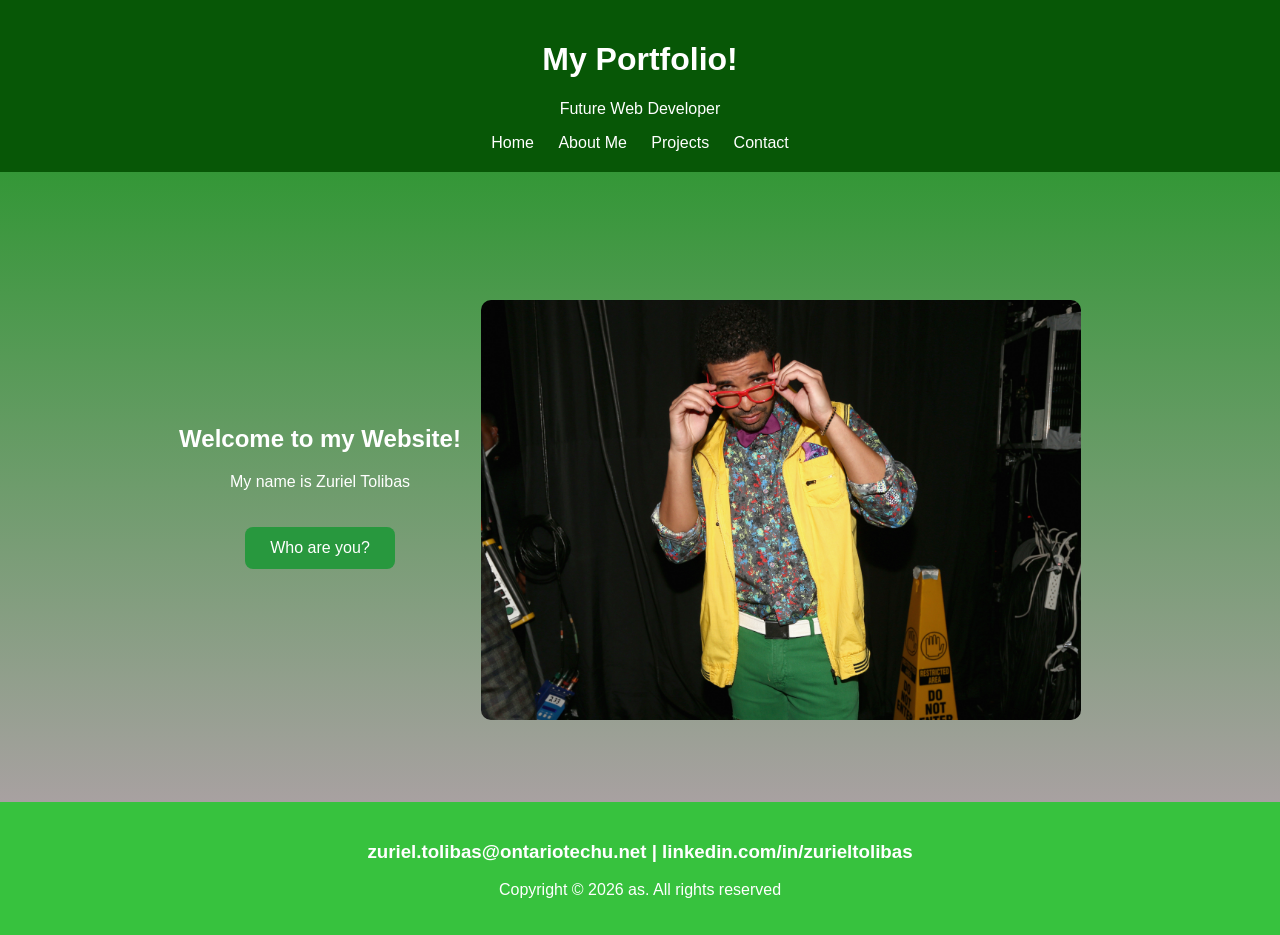
<file: index.html>
<!DOCTYPE html>
<html lang="en">
<head>
  <meta charset="UTF-8">
  <title>My Portfolio</title>
  <!--Allowing the page to adjust to different screen sizes-->
  <meta name="viewport" content="width=device-width, initial-scale=1">
  <!--Connects the CSS file to the page-->
  <link rel="stylesheet" href="style.css">
  <!--Applying the CSS for phone view-->
  <link href="phone.css" rel="stylesheet" type="text/css" media="only screen and (max-width: 480px)">
  <!--Applying the CSS for tablet view-->
  <link href="tablet.css" rel="stylesheet" type="text/css" media="only screen and (min-width: 481px) and (max-width: 960px)">

</head>
<body>

  <header>
    <!--Website title and navigation menu-->
    <h1>My Portfolio!</h1>
    <p>Future Web Developer</p>
    <nav>
      <a href="index.html">Home</a>
      <a href="aboutme.html"> About Me</a>
      <a href="projects.html">Projects</a>
      <a href="contact.html">Contact</a>
    </nav>
  </header>

  <!--Contains the main home page-->
  <section id="Home">
    <div class="home-container">
      <div class="content">
        <!--Displays the welcome message and button leading to about page-->
            <h2>Welcome to my Website!</h2>
            <p>My name is Zuriel Tolibas</p>
            <a href="aboutme.html" class="about-button" style="opacity: 1;">Who are you?</a>

      </div>
      
      <!--Displays the image of Drake-->
      <div class="drake">
        <img src="drake.jpg" alt="Drake">
      </div>
    </div>
  </section>

  <!--Footer at the bottom of the page containing email, Linkedin, and copyright notice-->
  <footer id="footer">
    <h3 style="opacity: 1;">zuriel.tolibas@ontariotechu.net | linkedin.com/in/zurieltolibas</h3>
    <p>Copyright © 2026 as. All rights reserved</p>
  </footer>

</body>
</html>
</file>
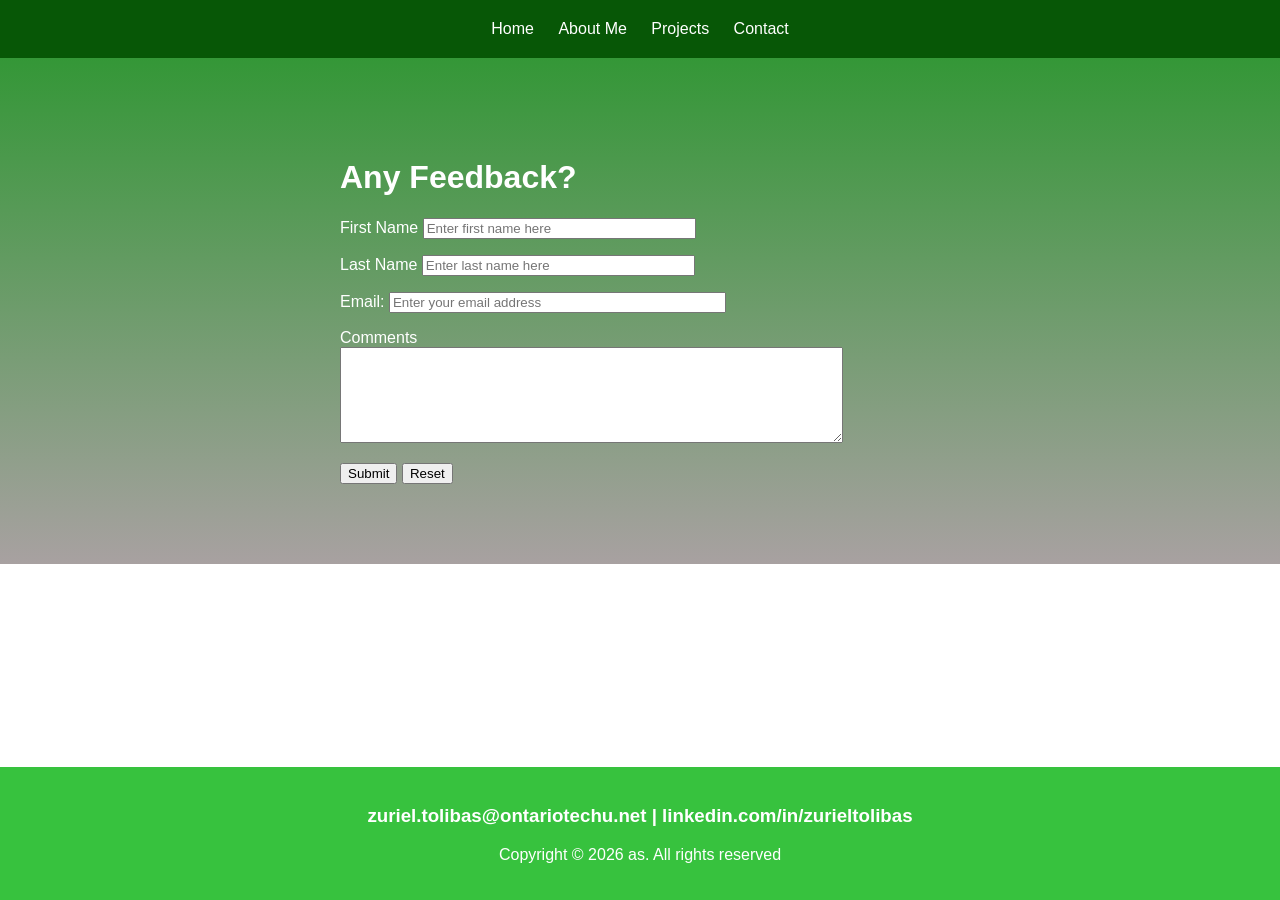
<file: contact.html>
<!DOCTYPE html>
<html>
    <head>
        <meta charset="UTF-8">
        <title>Feedback Form</title>
        <meta name="viewport" content="width=device-width, initial-scale=1">
        <link rel="stylesheet" type="text/css" href="style.css">
        <link href="phone.css" rel="stylesheet" type="text/css" media="only screen and (max-width: 480px)">
        <link href="tablet.css" rel="stylesheet" type="text/css" media="only screen and (min-width: 481px) and (max-width: 960px)">
    </head>

    <body>
        <div id="wrapper">
            <header>
                    <nav>
                        <a href="index.html">Home</a>
                        <a href="aboutme.html"> About Me</a>
                        <a href="projects.html">Projects</a>
                        <a href="contact.html">Contact</a>
    </nav>
            </header>
        </div> 
        <div class="contact">
            <div class="contact-form">
            <h1>Any Feedback?</h1>
            <form action="mailto:zuriel.tolibas@ontariotechu.net" method="post"
            enctype="text/plain" >
            <p>
                <label for="name">First Name</label>
                <input type="name" id="name" size="32" placeholder="Enter first name here" required>
            </p>
                
            <p>
                <label for="name">Last Name</label>
                <input type="name" id="name" size="32" placeholder="Enter last name here" required>
            </p>

            <p>
                <label for="email">Email:</label>
                <input type="email" id="email" size="40" placeholder="Enter your email address" required>
            </p>

            <p>
                <label for="comments">Comments</label><br>
                <textarea name="comment" cols="60" rows="6"></textarea>
            </p>

            <input type="submit" value="Submit">
            <input type="reset" value="Reset">
            </form>
        </div>

        </div>
        

    <footer id="footer">
        <h3>zuriel.tolibas@ontariotechu.net | linkedin.com/in/zurieltolibas</h3>
        <p>Copyright © 2026 as. All rights reserved</p>
    </footer>

    </body>

</html>
</file>
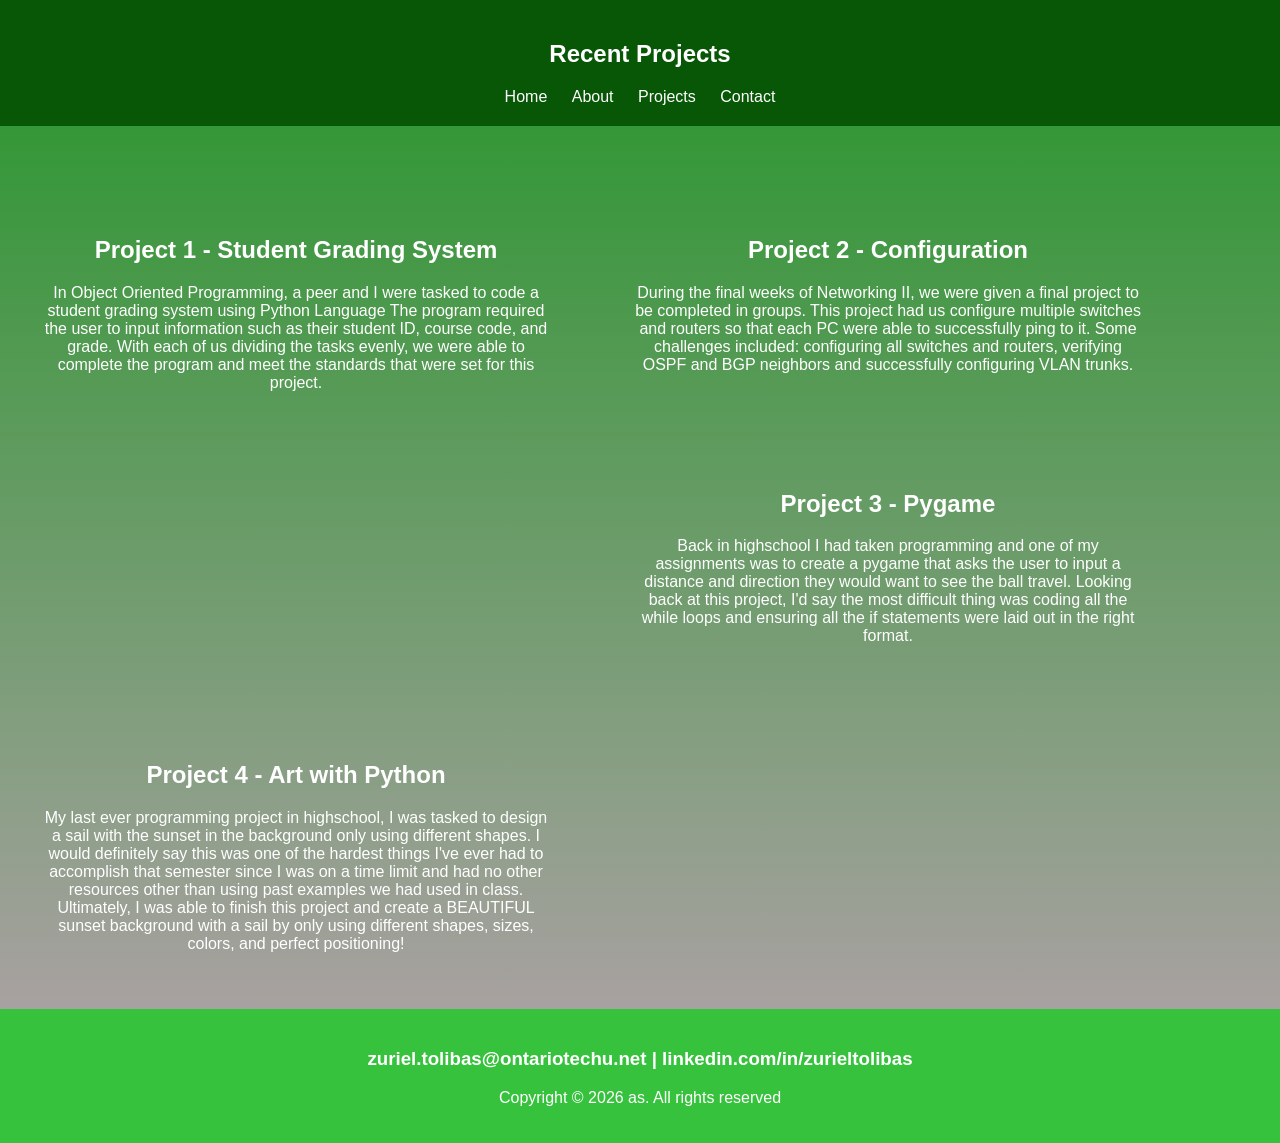
<file: projects.html>
<!DOCTYPE html>
<html>
  <head>
    <title>Projects</title>
    <link rel="stylesheet" type="text/css" href="style.css">
    <link href="tablet.css" rel="stylesheet" type="text/css" media="only screen and (max-width: 480px)">
    <link href="tablet.css" rel="stylesheet" type="text/css" media="only screen and (min-width: 481px) and (max-width: 960px)">
  </head>

  <body>
    <div id="wrapper">
      <header>
        <h2>Recent Projects</h2>

    <nav>
        <a href="index.html">Home</a>
        <a href="aboutme.html">About</a>
        <a href="projects.html">Projects</a>
        <a href="contact.html">Contact</a>
    </nav>

  
  </div>

    </header>

    <div class="project-container">
      <div class="boxes">
        <div class="box">
          <h2>Project 1 - Student Grading System</h2>
          <p>In Object Oriented Programming, a peer and I were tasked to code a student grading system using Python Language
            The program required the user to input information such as their student ID, course code,
            and grade. With each of us dividing the tasks evenly, we were able to complete the program
            and meet the standards that were set for this project.
          </p>
        </div>

        <div class="box">
          <h2>Project 2 - Configuration </h2>
          <p>During the final weeks of Networking II, we were given a final project to be completed in groups. This project had us configure multiple 
            switches and routers so that each PC were able to successfully ping to it. Some challenges included: configuring all switches and routers, verifying OSPF and BGP neighbors
          and successfully configuring VLAN  trunks. </p>
        </div>

        <div class="box">
          <h2>Project 3 - Pygame </h2>
          <p>Back in highschool I had taken programming and one of my assignments was to create a pygame that asks the user to input a 
            distance and direction they would want to see the ball travel. Looking back at this project, I'd say the most difficult thing was coding all the while loops and ensuring
          all the if statements were laid out in the right format. </p>
        </div>

        <div class="box">
          <h2>Project 4 - Art with Python </h2>
          <p>My last ever programming project in highschool, I was tasked to design a sail with the sunset in the background only using different shapes. 
            I would definitely say this was one of the hardest things I've ever had to accomplish that semester since I was on a time limit and had no other resources other than using past examples we had used in class.
            Ultimately, I was able to finish this project and create a BEAUTIFUL sunset background with a sail by only using different shapes, sizes, colors, and perfect positioning!
          </p>
        </div>
    </div>
      
    </div>


    <footer id="footer">
        <h3>zuriel.tolibas@ontariotechu.net | linkedin.com/in/zurieltolibas</h3>
        <p>Copyright © 2026 as. All rights reserved</p>
    </footer>

  





 </body>




  </html>
</file>
<file: style.css>
@charset "UTF-8";


html, body {
    margin: 0;
    padding: 0;
    width: 100%;
    overflow-x: hidden;
}

body {
    margin: 0;
    min-height: 100vh;
    display: flex;
    flex-direction: column;
    font-family: Verdana, Geneva, Tahoma, sans-serif;
}

header {
  background-color: #075706;
  color: white;
  padding: 20px;
  text-align: center;
}

header nav a {
  color: white;
  margin: 0 10px;
  text-decoration: none;
}

.home-container {
    background-image: linear-gradient(rgb(52, 151, 55), rgb(168, 161, 161));
    display: flex;
    justify-content: center;
    align-items: center;
    text-align: center;
    min-height: 70vh;
    background-color: #e0f2f1;
}


.content {
    color: white;
    text-align: center;
}

.about-button{
    display: inline-block;
    background-color: #28983e;
    color: white;
    text-decoration: none;
    padding: 12px 25px;
    border-radius: 8px;
    margin-top: 20px;

}

.drake{
    width: 50%;
    margin-top: 50px;

}

.drake img{
    width: 100%;
    max-width: 600px;
    height: auto;
    border-radius: 10px;
}

#Home {
    flex: 1;
}

#section {
  padding: 40px 20px;
}

#projects {
  display: flex;
  gap: 20px;
  flex-wrap: wrap;
}



.about-container {
    background-image: linear-gradient(rgb(52, 151, 55), rgb(168, 161, 161));
    display: flex;
    justify-content: space-between;
    align-items: center;
    gap: 40px;
    padding: 40px;
}

.about-text {
    width: 30%;
    text-align: center;
    color: white;

}

.about-video {
    width: 40%;
}

.about-video video{
    width: 100%;
    height: auto;
    max-height: 500px;
    border-radius: 20px;
}

.about-photo {
    width: 30%;
    text-align: right;
    margin-top: 50px;
}

.about-photo img {
    width: 300px;
    height: auto;
    object-fit: cover;
    border-radius: 10px;
}

.project-container{
    width: 100%;
    background-image: linear-gradient(rgb(52, 151, 55), rgb(168, 161, 161));
    
}

.project-header{
    text-align: center;
    margin-bottom: 40px;
    color: white;
}


.boxes {
    text-align: center;
    margin-top: 50px;
}

.box {
    float: left;
    width: 40%;
    margin: 20px;
    padding: 20px;
    text-align: center;
    color: white;
}

.contact{
    background-image: linear-gradient(rgb(52, 151, 55), rgb(168, 161, 161));
    padding: 50px;
    margin: 0;


}

.contact-form {
    max-width: 600px;
    margin: 0 auto;
    color: white;
    border-radius: 10px;
    padding: 30px;
}

#footer {
    margin-top: auto;
    padding-top: 20px;
    padding-bottom:20px;
    background-color: #37c23e;
    color: white;
    text-align: center;
}
</file>
<file: phone.css>
@media only screen and (max-width : 480px) {
    body {
        width: 100%;
    }

    header {
        padding: 15px;

    }

    header h1{
        font-size: 28px;
    }

    header p{
        font-size: 16px;
    }

    header nav a{
        display: block;
        margin: 10px 0;
    }

    .home-container{
        flex-direction: column;
        min-height: 70vh;
        padding: 30px 20px;
    }

    .content{
        width: 100%;
    }

    .content h2{
        font-size: 28px;

    }

    .content p {
        font-size: 18px;
    }

    .drake{
        width: 100%;
        margin-top: 30px;
    }

    .drake img{
        width: 90%;
        max-width: 400px;
    }

    .about-container{
        flex-direction: column;
        padding: 20px;
        gap: 20px;
        width: 100%;
        align-items: center;
        display: flex;
    }

    .about-photo{
        width: 100%;
        text-align: center;
        margin-top: 0;
    }

    .about-photo img{
        width: 80%;
        max-width: 350px;
        height: auto;
        display: block;
        margin: 0 auto;
    }

    .about-text{
        width: 100%;
        text-align: center;
    }

    .about-video{
        width: 100%;
        height: 250px;
    }

    .about-video video{
        width: 100%;
        height: 100%;
    }

    .box{
        float: none;
        width: auto;
        margin: 20px;
    }

    .contact{
        padding: 30px 20px;
    }

    .contact-form{
        width: auto;
        padding: 20px;
    }

    #footer{
        padding: 20px 10px;
    }

    #footer h3{
        font-size: 14px;
    }

    #footer p{
        font-size: 12px;
    }
}
</file>
<file: tablet.css>
@media only screen and (min-width: 481px) and (max-width: 960px) {

    .about-countainer{
        display: block;
        text-align: center;
        padding: 30px;
    }

    .about-photo{
        width: 100%;
        margin: 20px 0;
    }

    .about-photo img {
        width:300px;
    }

    .about-text{
        width: 100%;
        text-align: center;
    }

    .about-video{
        width: 100%;
        margin: 20px;
    }

    .about-video video{
        width: 300px;
    }

    .project-container{
        width: 100%;
    }

    .project-header{
        margin-bottom: 20px;
        text-align: center;
    }

    .box{
        float: none;
        width: 80%;
        margin: 20px auto;
        padding: 15px;
        text-align: center;
    }

    .contact{
        padding: 30px 15px;
    }

    .contact-form{
        width: 90%;
        margin: 0 auto;
        padding: 15px;
    }
}
</file>
